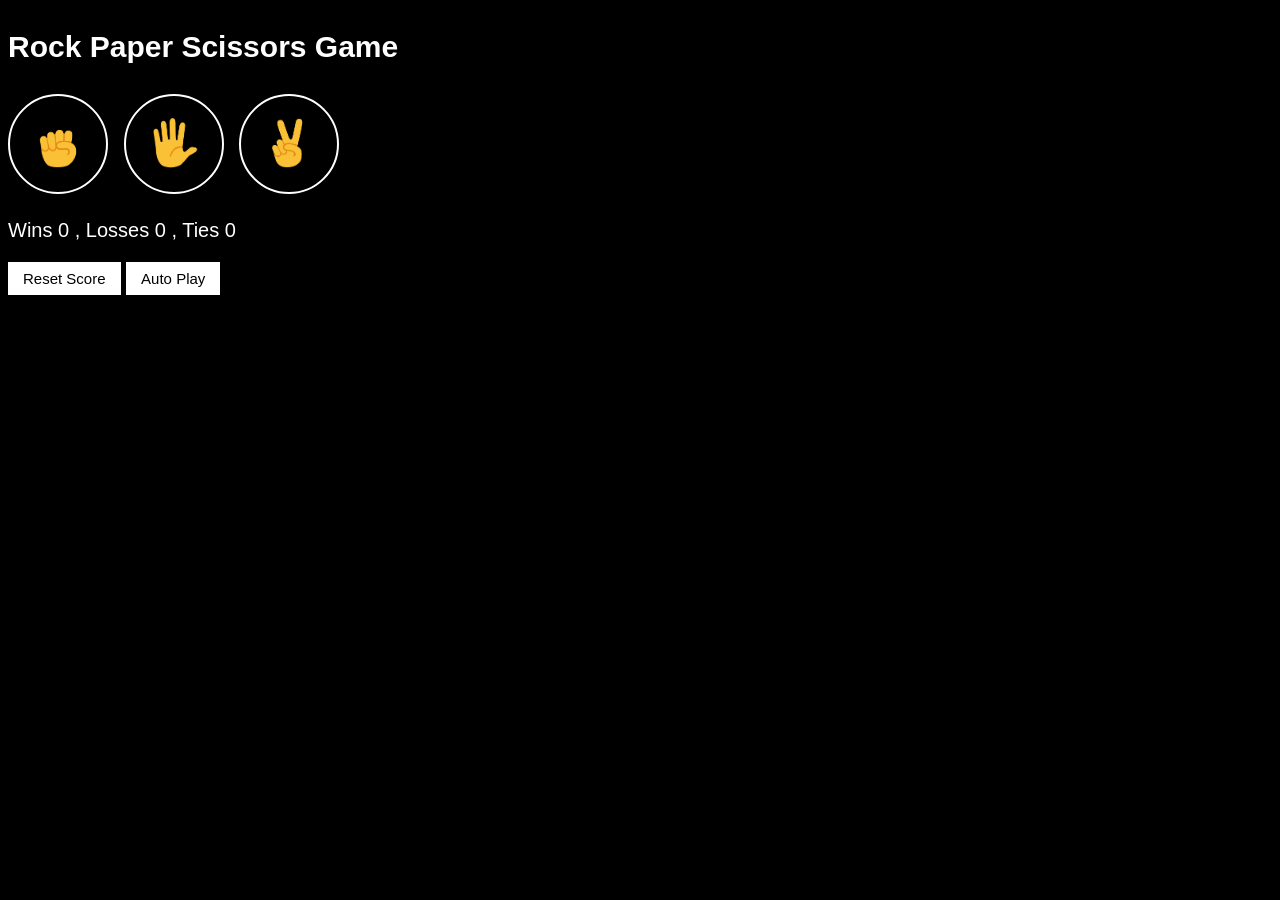
<file: index.html>
<!DOCTYPE html>
<html>
  <head>
    <title>Rock-Paper-Scissors_JS</title>
    <link rel="stylesheet" href="style.css">
  </head>

  <body>
    <p class="title-bar">Rock Paper Scissors Game</p>

    <button  class="move-button js-rock-button"><img src="rock-emoji.png" class="move-icon"></button>

    <button onclick = "
    playGame('Paper')
    " class="move-button"><img src="paper-emoji.png" class="move-icon"></button>

    <button onclick="
    playGame('Scissors')
    " class="move-button"><img src="scissors-emoji.png" class="move-icon"></button>

    <p class="js_result result"></p>

    <p class="js_moves"></p>

    <p class="js_score score"></p>

    <button onclick="
    score.wins = 0;
    score.looses = 0;
    score.ties = 0;
    localStorage.removeItem('score');
    updateScore();
    " class="reset-score-button">Reset Score</button>

    <button onclick="
    autoPlay();
    " class="autoplay-button">Auto Play</button>

  <script src="script.js">
  </script>
  </body>

</html>
</file>
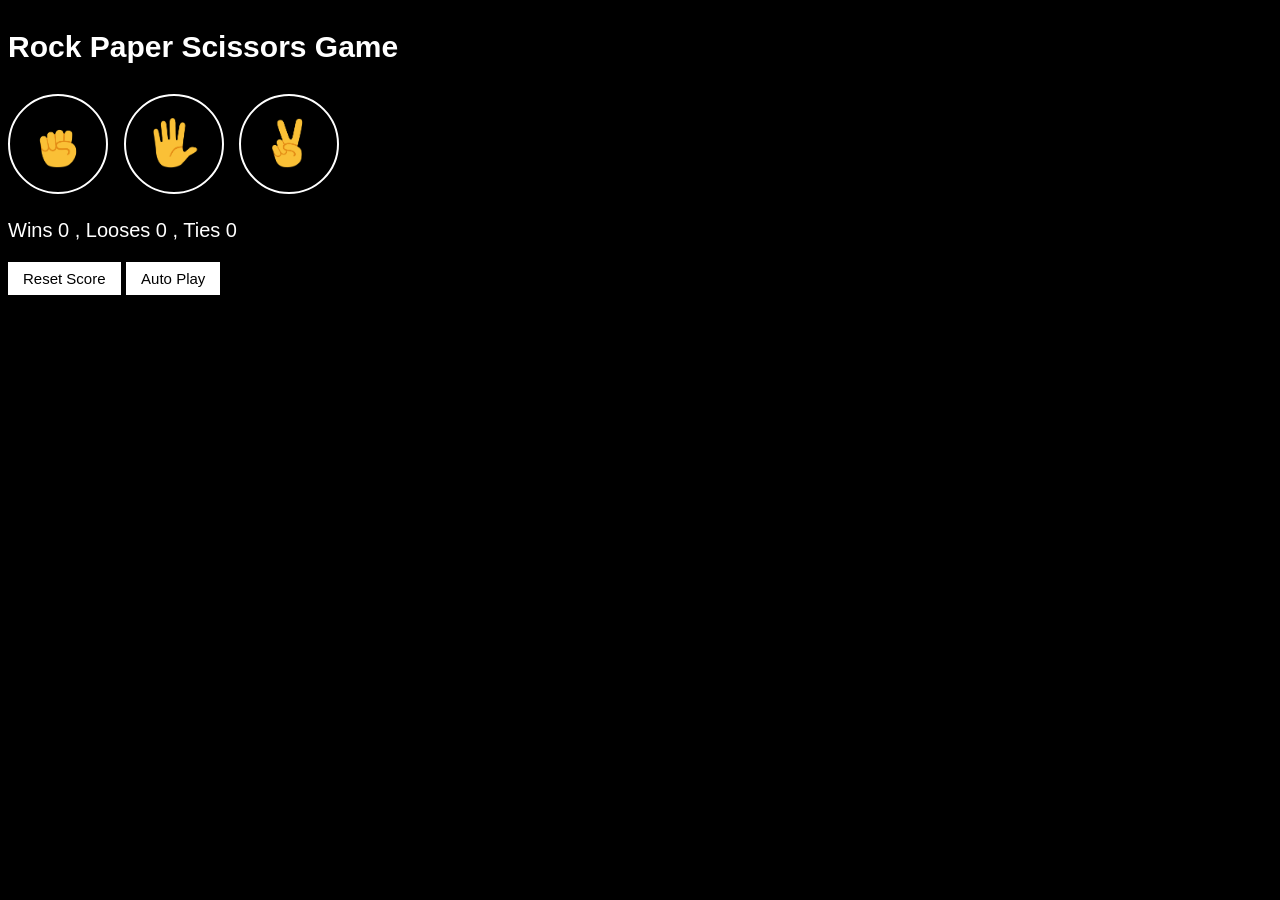
<file: stone-paper-scissors.html>
<!DOCTYPE html>
<html>
  <head>
    <title>Rock-Paper-Scissors_JS</title>
    <link rel="stylesheet" href="stone-paper-scissors.css">
  </head>

  <body>
    <p class="title-bar">Rock Paper Scissors Game</p>

    <button  class="move-button js-rock-button"><img src="rock-emoji.png" class="move-icon"></button>

    <button onclick = "
    playGame('Paper')
    " class="move-button"><img src="paper-emoji.png" class="move-icon"></button>

    <button onclick="
    playGame('Scissors')
    " class="move-button"><img src="scissors-emoji.png" class="move-icon"></button>

    <p class="js_result result"></p>

    <p class="js_moves"></p>

    <p class="js_score score"></p>

    <button onclick="
    score.wins = 0;
    score.looses = 0;
    score.ties = 0;
    localStorage.removeItem('score');
    updateScore();
    " class="reset-score-button">Reset Score</button>

    <button onclick="
    autoPlay();
    " class="autoplay-button">Auto Play</button>

  <script src="stone-paper-scissors.js">
  </script>
  </body>

</html>
</file>
<file: style.css>
body{
  background-color: black;
  color: white;
  font-family: Arial;
  font-size: 20px;
}
.title-bar{
  font-size: 30px;
  font-weight: bold;
}
.move-icon{
height: 50px;
}
.move-button{
  background-color: transparent;
  border: 2px solid white;
  width: 100px;
  height: 100px;
  border-radius: 50px;
  margin-right: 10px;
  cursor: pointer;
}
.result{
  font-size: 25px;
  font-weight: bold;
  margin-top: 20px;
}
.score{
  margin-top: 20px;
}
.reset-score-button,
.autoplay-button{
  background-color: white;
  padding-top: 8px;
  padding-bottom: 8px;
  padding-left: 15px;
  padding-right: 15px;
  font-size: 15px;
  cursor: pointer;
  border: none;
}
</file>
<file: stone-paper-scissors.css>
body{
  background-color: black;
  color: white;
  font-family: Arial;
  font-size: 20px;
}
.title-bar{
  font-size: 30px;
  font-weight: bold;
}
.move-icon{
height: 50px;
}
.move-button{
  background-color: transparent;
  border: 2px solid white;
  width: 100px;
  height: 100px;
  border-radius: 50px;
  margin-right: 10px;
  cursor: pointer;
}
.result{
  font-size: 25px;
  font-weight: bold;
  margin-top: 20px;
}
.score{
  margin-top: 20px;
}
.reset-score-button,
.autoplay-button{
  background-color: white;
  padding-top: 8px;
  padding-bottom: 8px;
  padding-left: 15px;
  padding-right: 15px;
  font-size: 15px;
  cursor: pointer;
  border: none;
}
</file>
